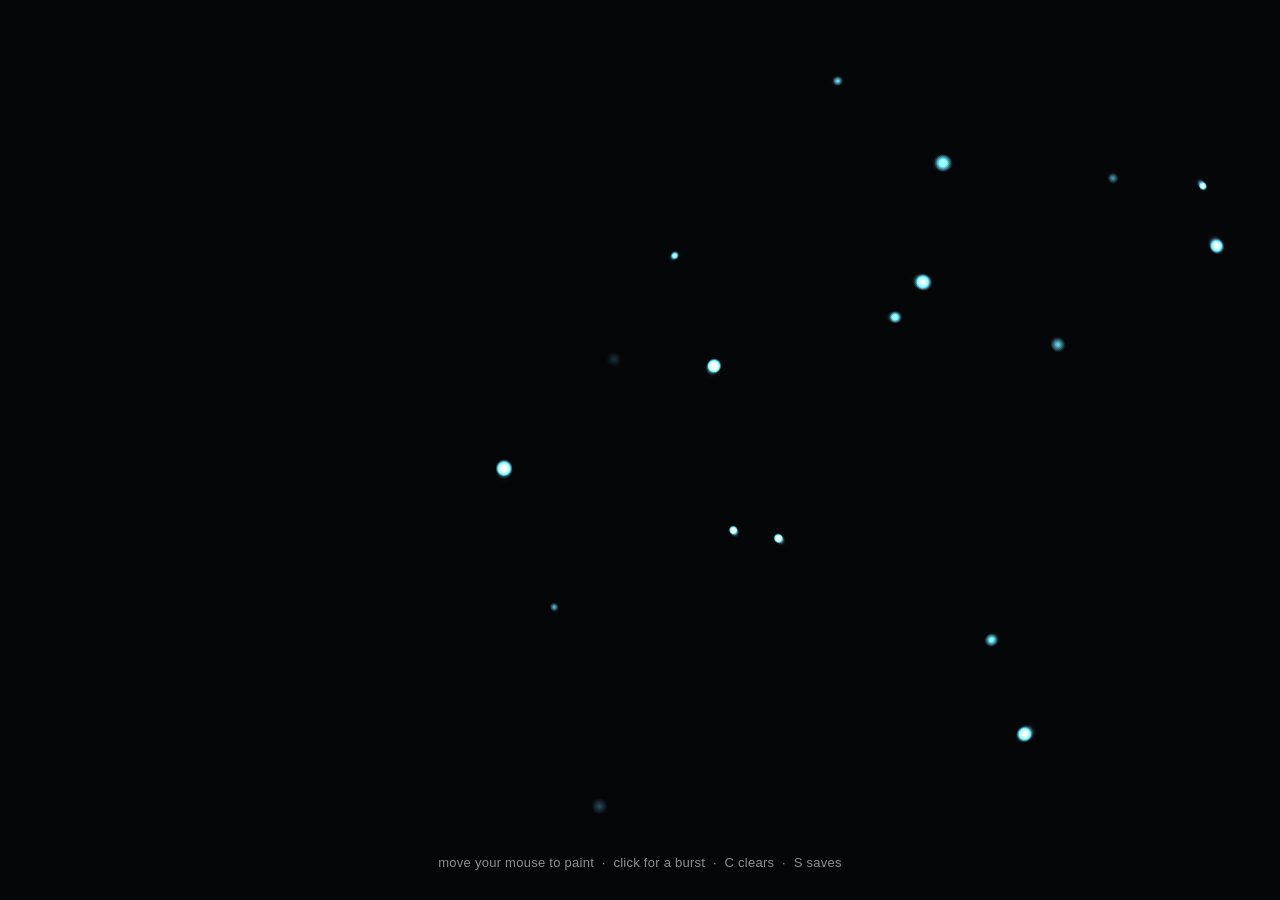
<file: playground/ambient-doodle/index.html>
<!doctype html>
<html lang="en">
<head>
<meta charset="utf-8" />
<title>Ambient Doodle</title>
<style>
  html, body {
    margin: 0;
    padding: 0;
    overflow: hidden;
    background: #05060a;
    height: 100%;
    cursor: crosshair;
  }
  canvas {
    display: block;
  }
  #hint {
    position: fixed;
    left: 50%;
    bottom: 28px;
    transform: translateX(-50%);
    color: rgba(255,255,255,0.55);
    font: 13px/1.4 -apple-system, "Segoe UI", sans-serif;
    letter-spacing: 0.02em;
    text-align: center;
    pointer-events: none;
    transition: opacity 1.2s ease;
    white-space: nowrap;
  }
  #hint.hidden { opacity: 0; }
</style>
</head>
<body>
<canvas id="c"></canvas>
<div id="hint">move your mouse to paint &nbsp;·&nbsp; click for a burst &nbsp;·&nbsp; C clears &nbsp;·&nbsp; S saves</div>
<script>
(function () {
  const canvas = document.getElementById('c');
  const ctx = canvas.getContext('2d');
  const hint = document.getElementById('hint');

  let W, H;
  function resize() {
    W = canvas.width = window.innerWidth;
    H = canvas.height = window.innerHeight;
  }
  resize();
  window.addEventListener('resize', resize);

  // fade the previous frame slightly instead of clearing -> trails
  function fadeFrame(alpha) {
    ctx.fillStyle = 'rgba(5, 6, 10, ' + alpha + ')';
    ctx.fillRect(0, 0, W, H);
  }
  ctx.fillStyle = '#05060a';
  ctx.fillRect(0, 0, W, H);

  let particles = [];
  const MAX_PARTICLES = 1400;

  let hue = 190; // slowly drifting base hue
  let mouse = { x: W / 2, y: H / 2, px: W / 2, py: H / 2, active: false };
  let lastMoveTime = performance.now();

  function spawn(x, y, vx, vy, opts) {
    opts = opts || {};
    particles.push({
      x, y, vx, vy,
      life: 0,
      maxLife: opts.maxLife || (60 + Math.random() * 60),
      radius: opts.radius || (1.5 + Math.random() * 2.5),
      hue: opts.hue !== undefined ? opts.hue : hue,
      sat: opts.sat || (70 + Math.random() * 30),
      light: opts.light || (55 + Math.random() * 20)
    });
    if (particles.length > MAX_PARTICLES) {
      particles.splice(0, particles.length - MAX_PARTICLES);
    }
  }

  function onMove(x, y) {
    const dx = x - mouse.px;
    const dy = y - mouse.py;
    const speed = Math.sqrt(dx * dx + dy * dy);
    mouse.px = mouse.x; mouse.py = mouse.y;
    mouse.x = x; mouse.y = y;
    mouse.active = true;
    lastMoveTime = performance.now();

    const count = Math.min(6, 1 + Math.floor(speed / 4));
    for (let i = 0; i < count; i++) {
      const angle = Math.atan2(dy, dx) + (Math.random() - 0.5) * 1.2;
      const spd = 0.3 + Math.random() * 1.2 + speed * 0.03;
      spawn(
        x + (Math.random() - 0.5) * 6,
        y + (Math.random() - 0.5) * 6,
        Math.cos(angle) * spd,
        Math.sin(angle) * spd
      );
    }
  }

  function burst(x, y) {
    const n = 90;
    for (let i = 0; i < n; i++) {
      const angle = (Math.PI * 2 * i) / n + Math.random() * 0.3;
      const spd = 1 + Math.random() * 4;
      spawn(x, y, Math.cos(angle) * spd, Math.sin(angle) * spd, {
        maxLife: 80 + Math.random() * 60,
        radius: 2 + Math.random() * 3
      });
    }
  }

  canvas.addEventListener('mousemove', (e) => onMove(e.clientX, e.clientY));
  canvas.addEventListener('touchmove', (e) => {
    e.preventDefault();
    const t = e.touches[0];
    if (t) onMove(t.clientX, t.clientY);
  }, { passive: false });
  canvas.addEventListener('mousedown', (e) => burst(e.clientX, e.clientY));
  canvas.addEventListener('touchstart', (e) => {
    const t = e.touches[0];
    if (t) burst(t.clientX, t.clientY);
  }, { passive: true });

  window.addEventListener('keydown', (e) => {
    if (e.key === 'c' || e.key === 'C') {
      ctx.fillStyle = '#05060a';
      ctx.fillRect(0, 0, W, H);
      particles = [];
    } else if (e.key === 's' || e.key === 'S') {
      const link = document.createElement('a');
      link.download = 'ambient-doodle.png';
      link.href = canvas.toDataURL('image/png');
      link.click();
    }
  });

  let hintTimer = setTimeout(() => hint.classList.add('hidden'), 5000);
  window.addEventListener('mousemove', () => {
    hint.classList.remove('hidden');
    clearTimeout(hintTimer);
    hintTimer = setTimeout(() => hint.classList.add('hidden'), 3000);
  });

  function ambientDrift(now) {
    // when idle, a few gentle particles keep the canvas alive
    if (now - lastMoveTime > 400 && Math.random() < 0.5) {
      const angle = Math.random() * Math.PI * 2;
      const r = Math.min(W, H) * (0.15 + Math.random() * 0.35);
      const cx = W / 2 + Math.cos(now * 0.00007) * W * 0.2;
      const cy = H / 2 + Math.sin(now * 0.00009) * H * 0.2;
      spawn(
        cx + Math.cos(angle) * r,
        cy + Math.sin(angle) * r,
        Math.cos(angle + Math.PI / 2) * 0.3,
        Math.sin(angle + Math.PI / 2) * 0.3,
        { maxLife: 150, radius: 1 + Math.random() * 1.5, sat: 40, light: 40 }
      );
    }
  }

  function tick(now) {
    fadeFrame(0.06);
    hue = (hue + 0.06) % 360;

    ambientDrift(now);

    ctx.globalCompositeOperation = 'lighter';
    for (let i = particles.length - 1; i >= 0; i--) {
      const p = particles[i];
      p.life++;
      p.x += p.vx;
      p.y += p.vy;
      p.vx *= 0.985;
      p.vy *= 0.985;
      p.vy += 0.002; // faint gravity

      const t = p.life / p.maxLife;
      if (t >= 1) {
        particles.splice(i, 1);
        continue;
      }
      const alpha = Math.sin(Math.PI * (1 - t)) * 0.9;
      const r = p.radius * (1 - t * 0.4);

      const grad = ctx.createRadialGradient(p.x, p.y, 0, p.x, p.y, r * 4);
      grad.addColorStop(0, `hsla(${p.hue}, ${p.sat}%, ${p.light}%, ${alpha})`);
      grad.addColorStop(1, `hsla(${p.hue}, ${p.sat}%, ${p.light}%, 0)`);
      ctx.fillStyle = grad;
      ctx.beginPath();
      ctx.arc(p.x, p.y, r * 4, 0, Math.PI * 2);
      ctx.fill();
    }
    ctx.globalCompositeOperation = 'source-over';

    requestAnimationFrame(tick);
  }
  requestAnimationFrame(tick);
})();
</script>
</body>
</html>
</file>
